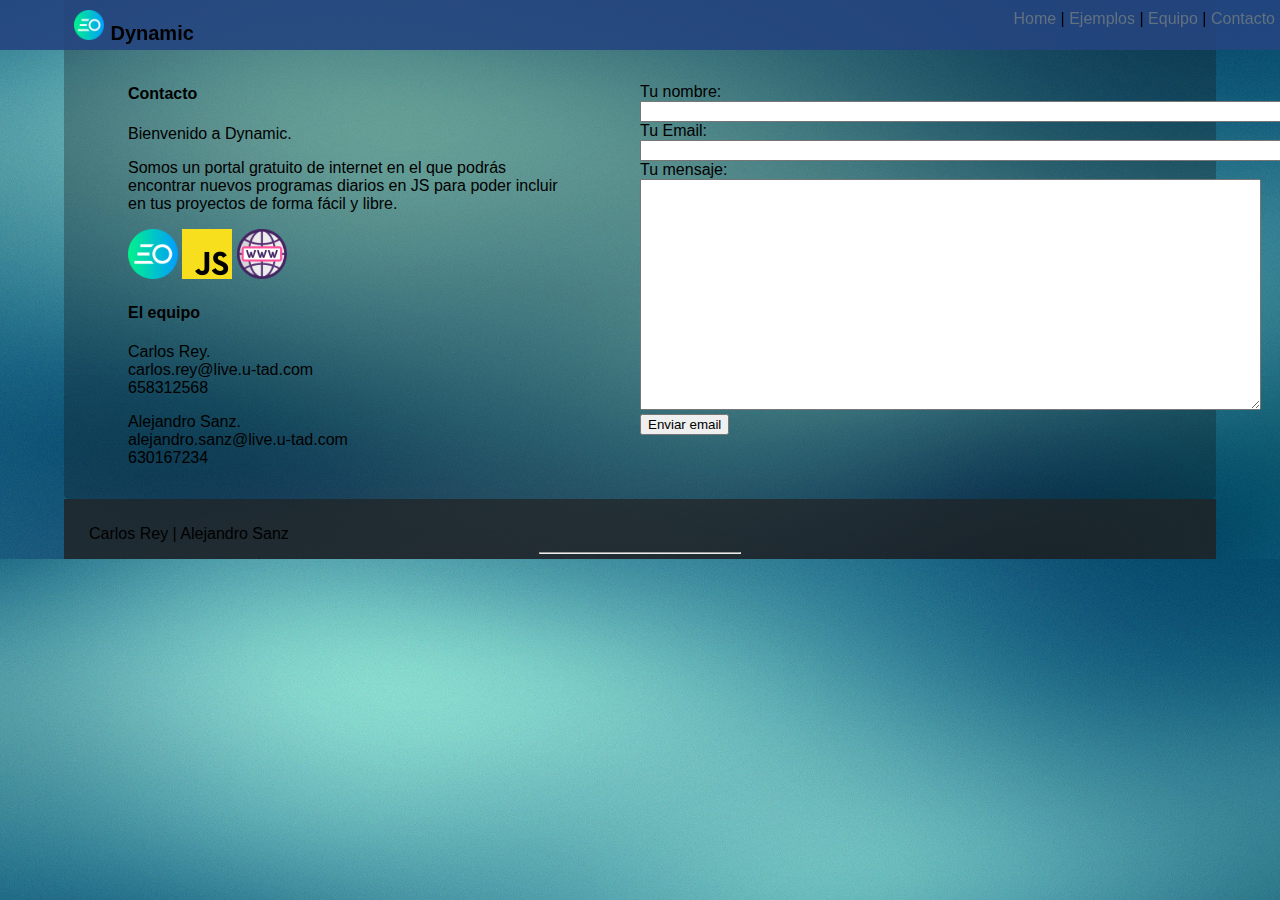
<file: contacto.html>
<!DOCTYPE html>
<html lang="es">
  <head>
    <meta charset="utf-8"/>
    <meta name="author" content="AlejandroSanz-CarlosRey"/>
    <link rel="shortcut icon" type="image/png" href="./resources/logo.png"/>
    <link rel="stylesheet" type="text/css" href="./styles/style1.css"/>
    <link rel="stylesheet" type="text/css" href="./styles/styleEquipo.css"/>
    <title>LM_UD1_A03</title>
  </head>
  <body>
    <header>
        <img id="logo" src="./resources/logo.png" alt="Logo" />
        <h1 id="title">Dynamic</h1>
        <div id="dmenu">
          <p class="separador">
          <a class="HeaderA" href="index.html">Home</a>
          <p class="separador">|</p>
          <a class="HeaderA" href="Ejemplos.html">Ejemplos</a>
          <p class="separador">|</p>
          <a class="HeaderA" href="equipo.html">Equipo</a>
          <p class="separador">|</p>
          <a class="HeaderA" href="contacto.html">Contacto</a>
        </div>
    </header>
    <article>
      <h4>Contacto</h4>
      <div class="explicacion">
        <p>Bienvenido a Dynamic.</p>
        <p>Somos un portal gratuito de internet en el que podrás encontrar nuevos
          programas diarios en JS para poder incluir en tus proyectos de forma
          fácil y libre.</p>
        <img src="./resources/logo.png" alt="Imagen de Dyynamic"/>
        <img src="./resources/js.png" alt="Imagen de JavaScript"/>
        <img src="./resources/internet.png" alt="Imagen de Internet"/>
      </div>
      <div class="explicacion">
        <h4>El equipo</h4>
        <p>Carlos Rey. <br/> carlos.rey@live.u-tad.com <br/>658312568</p>
          <p>Alejandro Sanz. <br/> alejandro.sanz@live.u-tad.com<br/>630167234</p>
      </div>
      <div id="imgMargenDiv">
        <div id="after_submit"></div>
        <form id="contact_form" action="#" method="POST" enctype="multipart/form-data">
          <div class="row">
            <label class="required" for="name">Tu nombre:</label><br />
            <input id="name" class="input" name="name" type="text" value="" size="80" /><br />
            <span id="name_validation" class="error_message"></span>
          </div>
          <div class="row">
            <label class="required" for="email">Tu Email:</label><br />
            <input id="email" class="input" name="email" type="text" value="" size="80" /><br />
            <span id="email_validation" class="error_message"></span>
          </div>
          <div class="row">
            <label class="required" for="message">Tu mensaje:</label><br />
            <textarea id="message" class="input" name="message" rows="15" cols="75"></textarea><br />
            <span id="message_validation" class="error_message"></span>
          </div>

            <input id="submit_button" type="submit" value="Enviar email" />
        </form>      </div>
    </article>
    <footer>
      <p class="txtFooter">Carlos Rey | Alejandro Sanz</p>
      <!-- <img class="imgEj" src="./resources/logo.jpg"/> -->
      <hr/>
    </footer>
  </body>
</html>
</file>
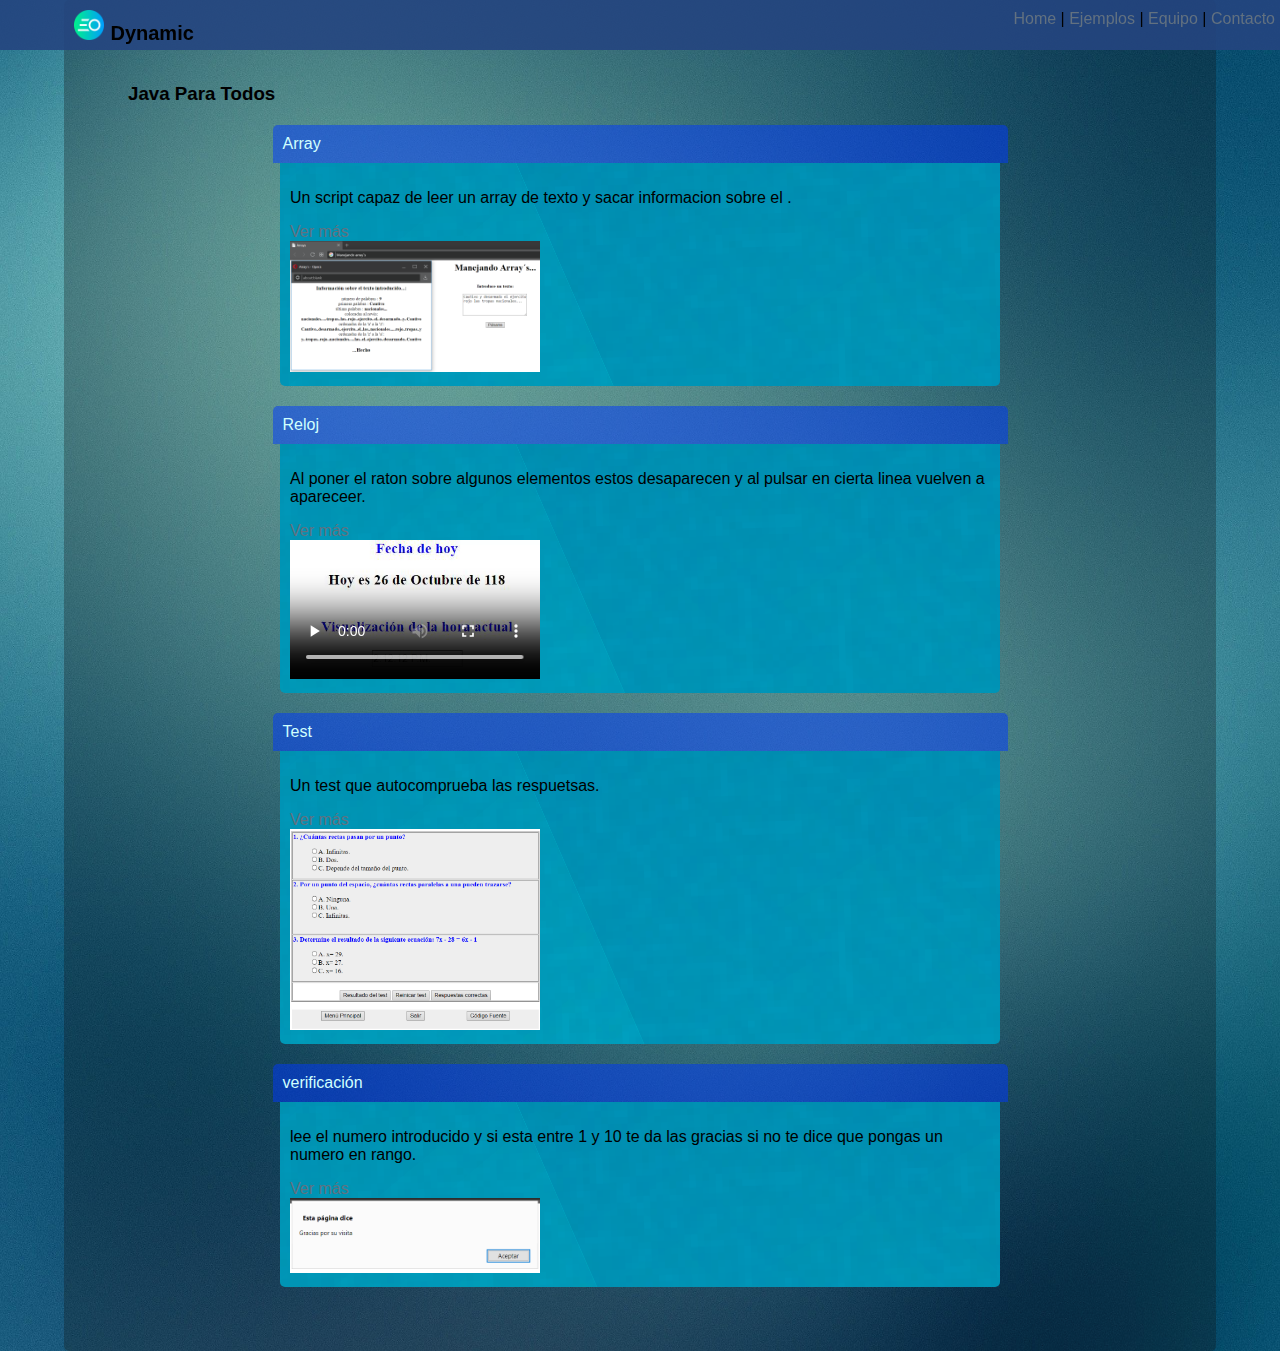
<file: Ejemplos.html>
<!DOCTYPE html>
<html lang="es">
  <head>
    <meta charset="utf-8"/>
    <meta name="author" content="AlejandroSanz-CarlosRey"/>
    <link rel="shortcut icon" type="image/png" href="./resources/logo.png"/>
    <link rel="stylesheet" type="text/css" href="./styles/style1.css"/>
    <title>LM_UD1_A03</title>
  </head>
  <body>
    <header>
        <img id="logo" src="./resources/logo.png" alt="Logo"/>
        <h1 id="title">Dynamic</h1>
        <div id="dmenu">
          <p class="separador">
          <a class="HeaderA" href="index.html">Home</a>
          <p class="separador">|</p>
          <a class="HeaderA" href="Ejemplos.html">Ejemplos</a>
          <p class="separador">|</p>
          <a class="HeaderA" href="equipo.html">Equipo</a>
          <p class="separador">|</p>
          <a class="HeaderA" href="contacto.html">Contacto</a>
        </div>
    </header>
    <article>
      <h3>Java Para Todos</h3>
      <div class="divGeneralEj">
        <p class="titleEj">Array</p>
        <div class="divEj">
          <p class="txtEJ">Un script capaz de leer un array de texto y sacar informacion sobre el .</p>
          <a class="imgEj" href="./EJava/array.html">Ver más</a><br>
        <img class="imgEj" alt="arrays" src="./resources/arrays.png"/>
        </div>
      </div>
      <div class="divGeneralEj">
        <p class="titleEj">Reloj</p>
        <div class="divEj">
          <p class="txtEJ">Al poner el raton sobre algunos elementos estos desaparecen y al pulsar en cierta linea vuelven a apareceer.</p>
          <a class="aEj" href="./EJava/reloj.html">Ver más</a><br>
          <video class="imgEj" controls loop autoplay >
            <source src="./resources/Reloj.mp4">
            </video>
        </div>
      </div>
      <div class="divGeneralEj">
        <p class="titleEj">Test</p>
        <div class="divEj">
          <p class="txtEJ">Un test que autocomprueba las respuetsas.</p>
          <a class="aEj" href="./EJava/test.html">Ver más</a><br>
        <img class="imgEj" alt="test" src="./resources/test.png"/>
        </div>
      </div>
      <div class="divGeneralEj">
        <p class="titleEj">verificación</p>
        <div class="divEj">
          <p class="txtEJ">lee el numero introducido y si esta entre 1 y 10 te da las gracias si no te dice que pongas un numero en rango.</p>
          <a class="aEj" href="./EJava/verificacion.html">Ver más</a><br>
            <img class="imgEj" alt="verificacion" src="./resources/veri.png"/>
        </div>
      </div>
    </article>
</file>
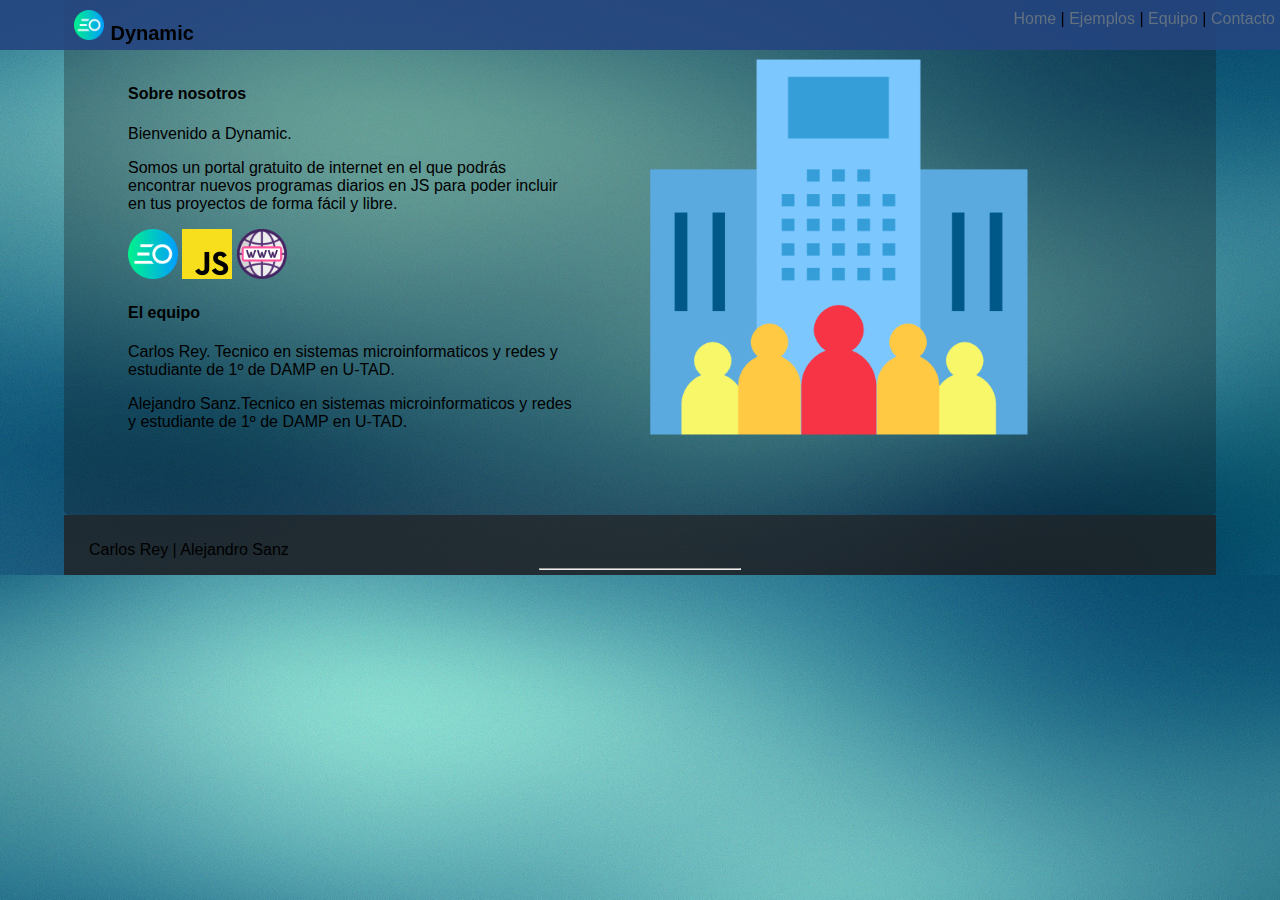
<file: equipo.html>
<!DOCTYPE html>
<html lang="es">
  <head>
    <meta charset="utf-8"/>
    <meta name="author" content="AlejandroSanz-CarlosRey"/>
    <link rel="shortcut icon" type="image/png" href="./resources/logo.png"/>
    <link rel="stylesheet" type="text/css" href="./styles/style1.css"/>
    <link rel="stylesheet" type="text/css" href="./styles/styleEquipo.css"/>
    <title>LM_UD1_A03</title>
  </head>
  <body>
    <header>
        <img id="logo" src="./resources/logo.png" alt="Logo" />
        <h1 id="title">Dynamic</h1>
        <div id="dmenu">
          <p class="separador">
          <a class="HeaderA" href="index.html">Home</a>
          <p class="separador">|</p>
          <a class="HeaderA" href="Ejemplos.html">Ejemplos</a>
          <p class="separador">|</p>
          <a class="HeaderA" href="equipo.html">Equipo</a>
          <p class="separador">|</p>
          <a class="HeaderA" href="contacto.html">Contacto</a>
        </div>
    </header>
    <article>
      <h4>Sobre nosotros</h4>
      <div class="explicacion">
        <p>Bienvenido a Dynamic.</p>
        <p>Somos un portal gratuito de internet en el que podrás encontrar nuevos
          programas diarios en JS para poder incluir en tus proyectos de forma
          fácil y libre.</p>
        <img src="./resources/logo.png" alt="Imagen de Dyynamic"/>
        <img src="./resources/js.png" alt="Imagen de JavaScript"/>
        <img src="./resources/internet.png" alt="Imagen de Internet"/>
      </div>
      <div class="explicacion">
        <h4>El equipo</h4>
        <p>Carlos Rey. Tecnico en sistemas microinformaticos y redes y estudiante de 1º de DAMP en U-TAD.</p>
          <p>Alejandro Sanz.Tecnico en sistemas microinformaticos y redes y estudiante de 1º de DAMP en U-TAD.</p>
      </div>
      <div id="imgMargenDiv">
        <img id="imgMargen" src="./resources/empresa.png" alt="Equipo de Dynamic">
      </div>
    </article>
    <footer>
      <p class="txtFooter">Carlos Rey | Alejandro Sanz</p>
      <!-- <img class="imgEj" src="./resources/logo.jpg"/> -->
      <hr/>
    </footer>
  </body>
</html>
</file>
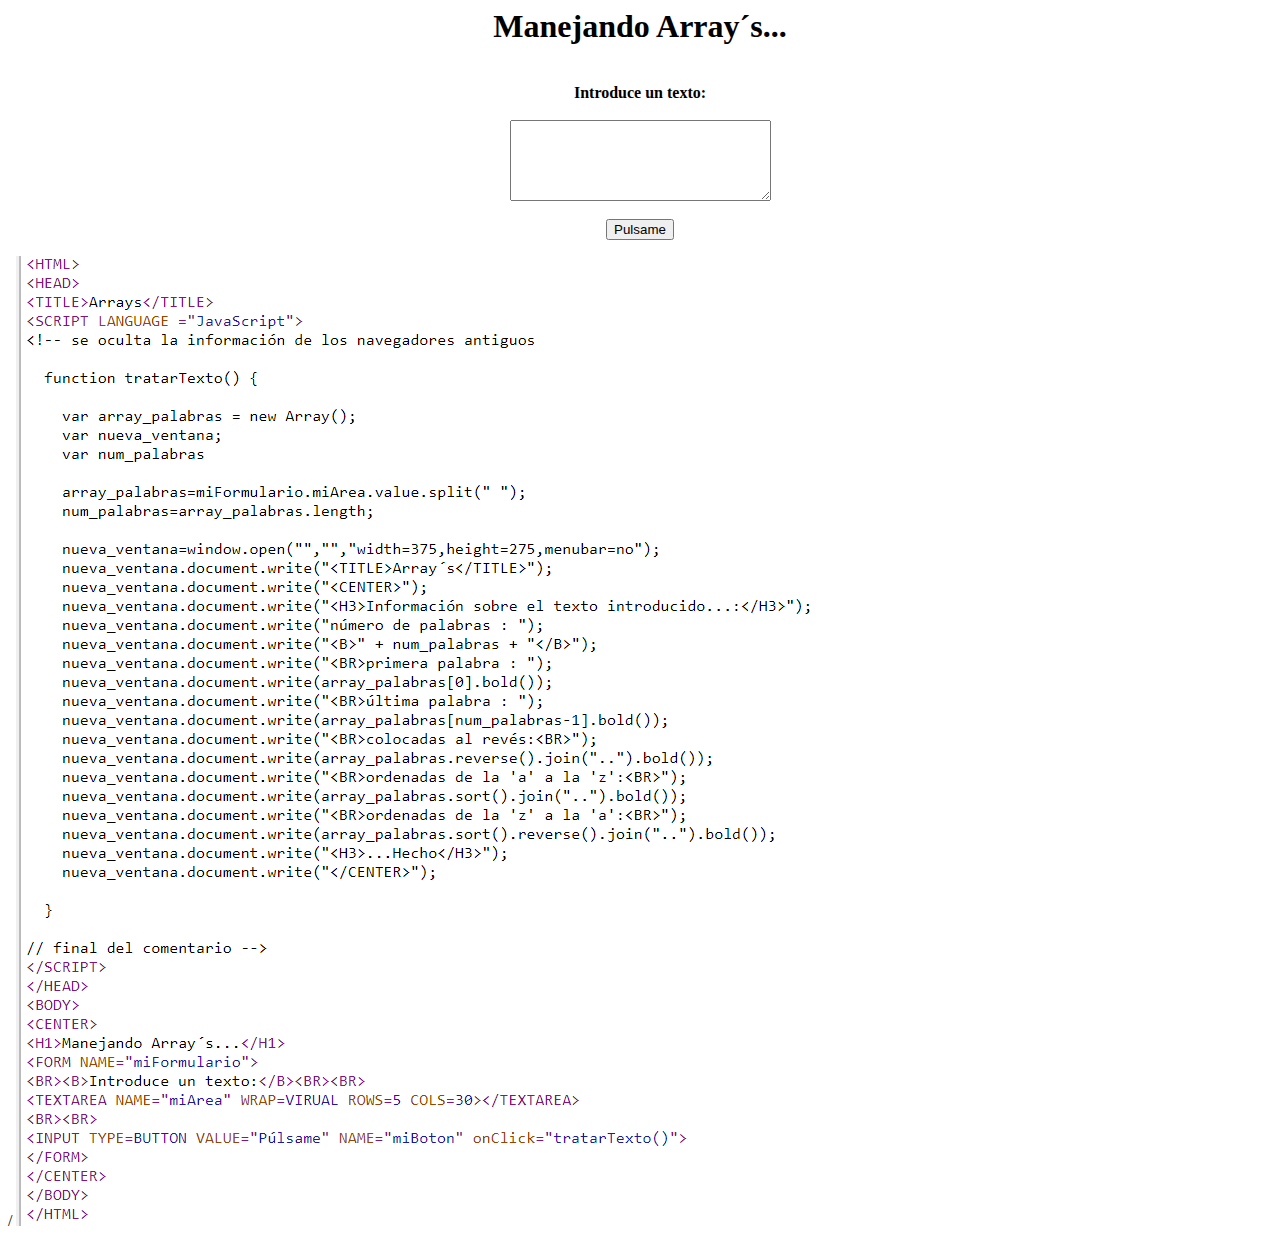
<file: EJava/array.html>
<HTML>
<HEAD>
  <meta charset="utf-8"/>
  <meta name="author" content="AlejandroSanz-CarlosRey"/>
  <link rel="shortcut icon" type="image/png" href="../resources/logo.png"/>
<TITLE>Arrays</TITLE>
<SCRIPT LANGUAGE ="JavaScript">
<!-- se oculta la informacion de los navegadores antiguos

  function tratarTexto() {

    var array_palabras = new Array();
    var nueva_ventana;
    var num_palabras

    array_palabras=miFormulario.miArea.value.split(" ");
    num_palabras=array_palabras.length;

    nueva_ventana=window.open("","","width=375,height=275,menubar=no");
    nueva_ventana.document.write("<TITLE>Array´s</TITLE>");
    nueva_ventana.document.write("<CENTER>");
    nueva_ventana.document.write("<H3>Informacion sobre el texto introducido...:</H3>");
    nueva_ventana.document.write("numero de palabras : ");
    nueva_ventana.document.write("<B>" + num_palabras + "</B>");
    nueva_ventana.document.write("<BR>primera palabra : ");
    nueva_ventana.document.write(array_palabras[0].bold());
    nueva_ventana.document.write("<BR>ultima palabra : ");
    nueva_ventana.document.write(array_palabras[num_palabras-1].bold());
    nueva_ventana.document.write("<BR>colocadas al reves:<BR>");
    nueva_ventana.document.write(array_palabras.reverse().join("..").bold());
    nueva_ventana.document.write("<BR>ordenadas de la 'a' a la 'z':<BR>");
    nueva_ventana.document.write(array_palabras.sort().join("..").bold());
    nueva_ventana.document.write("<BR>ordenadas de la 'z' a la 'a':<BR>");
    nueva_ventana.document.write(array_palabras.sort().reverse().join("..").bold());
    nueva_ventana.document.write("<H3>...Hecho</H3>");
    nueva_ventana.document.write("</CENTER>");

  }

// final del comentario -->
</SCRIPT>
</HEAD>
<BODY>
<CENTER>
<H1>Manejando Array´s...</H1>
<FORM NAME="miFormulario">
<BR><B>Introduce un texto:</B><BR><BR>
<TEXTAREA NAME="miArea" WRAP=VIRUAL ROWS=5 COLS=30></TEXTAREA>
<BR><BR>
<INPUT TYPE=BUTTON VALUE="Pulsame" NAME="miBoton" onClick="tratarTexto()">
</FORM>
</CENTER>/
<img src="../resources/codigoArrays.png"/>
</BODY>
</HTML>
</file>
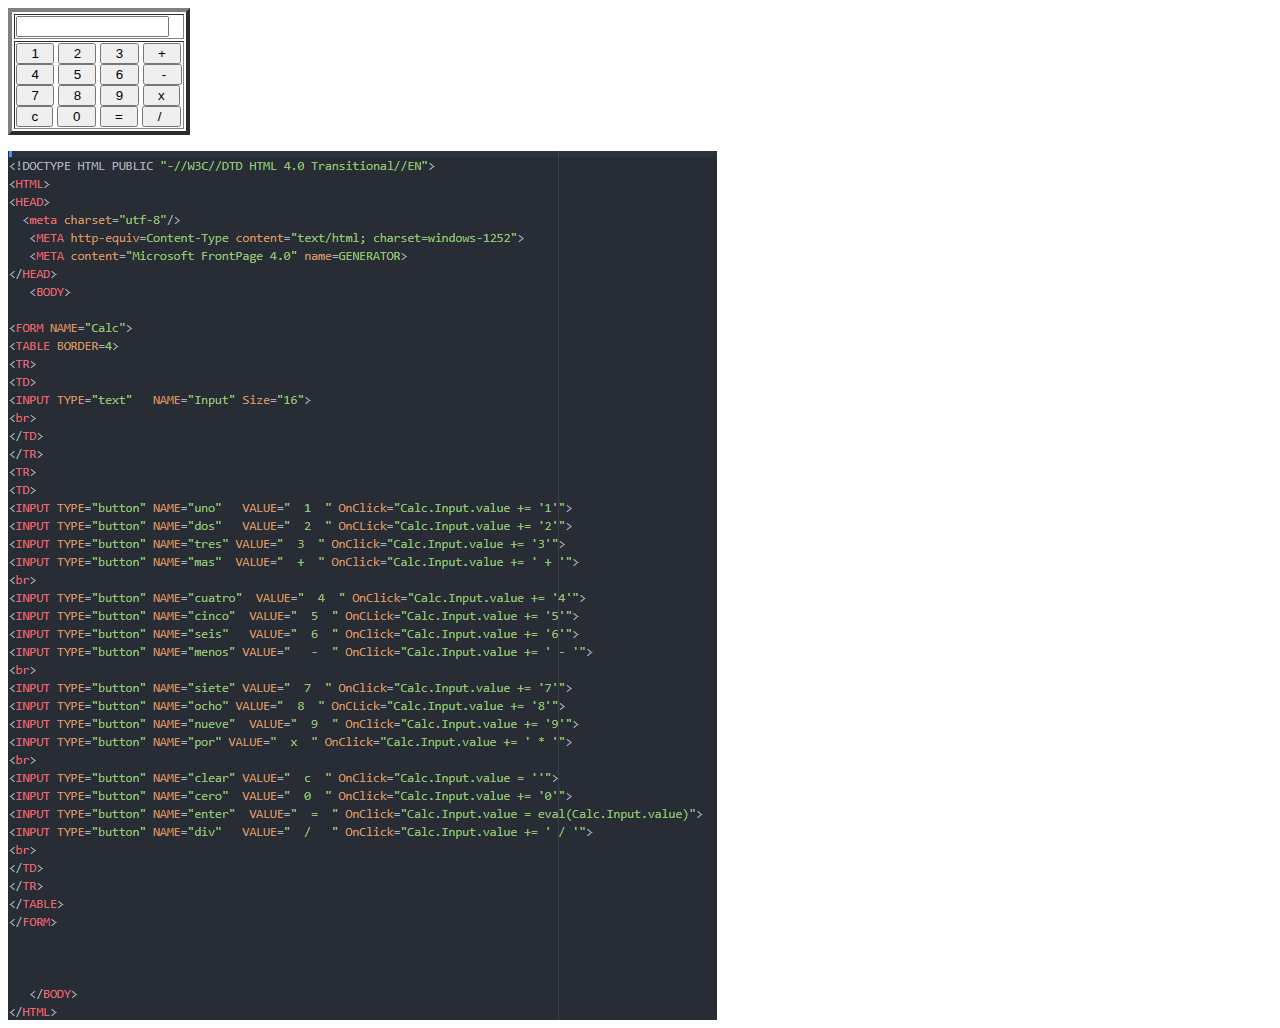
<file: EJava/calculadora.html>
<!DOCTYPE HTML PUBLIC "-//W3C//DTD HTML 4.0 Transitional//EN">
<HTML>
<HEAD>
  <meta charset="utf-8"/>

   <META http-equiv=Content-Type content="text/html; charset=windows-1252">
   <META content="Microsoft FrontPage 4.0" name=GENERATOR>
     <link rel="shortcut icon" type="image/png" href="../resources/logo.png"/>
</HEAD>
   <BODY>

<FORM NAME="Calc">
<TABLE BORDER=4>
<TR>
<TD>
<INPUT TYPE="text"   NAME="Input" Size="16">
<br>
</TD>
</TR>
<TR>
<TD>
<INPUT TYPE="button" NAME="uno"   VALUE="  1  " OnClick="Calc.Input.value += '1'">
<INPUT TYPE="button" NAME="dos"   VALUE="  2  " OnCLick="Calc.Input.value += '2'">
<INPUT TYPE="button" NAME="tres" VALUE="  3  " OnClick="Calc.Input.value += '3'">
<INPUT TYPE="button" NAME="mas"  VALUE="  +  " OnClick="Calc.Input.value += ' + '">
<br>
<INPUT TYPE="button" NAME="cuatro"  VALUE="  4  " OnClick="Calc.Input.value += '4'">
<INPUT TYPE="button" NAME="cinco"  VALUE="  5  " OnCLick="Calc.Input.value += '5'">
<INPUT TYPE="button" NAME="seis"   VALUE="  6  " OnClick="Calc.Input.value += '6'">
<INPUT TYPE="button" NAME="menos" VALUE="   -  " OnClick="Calc.Input.value += ' - '">
<br>
<INPUT TYPE="button" NAME="siete" VALUE="  7  " OnClick="Calc.Input.value += '7'">
<INPUT TYPE="button" NAME="ocho" VALUE="  8  " OnCLick="Calc.Input.value += '8'">
<INPUT TYPE="button" NAME="nueve"  VALUE="  9  " OnClick="Calc.Input.value += '9'">
<INPUT TYPE="button" NAME="por" VALUE="  x  " OnClick="Calc.Input.value += ' * '">
<br>
<INPUT TYPE="button" NAME="clear" VALUE="  c  " OnClick="Calc.Input.value = ''">
<INPUT TYPE="button" NAME="cero"  VALUE="  0  " OnClick="Calc.Input.value += '0'">
<INPUT TYPE="button" NAME="enter"  VALUE="  =  " OnClick="Calc.Input.value = eval(Calc.Input.value)">
<INPUT TYPE="button" NAME="div"   VALUE="  /   " OnClick="Calc.Input.value += ' / '">
<br>
</TD>
</TR>
</TABLE>
</FORM>

<img src="../resources/codigoCalculadora.png"/>

   </BODY>
</HTML>
</file>
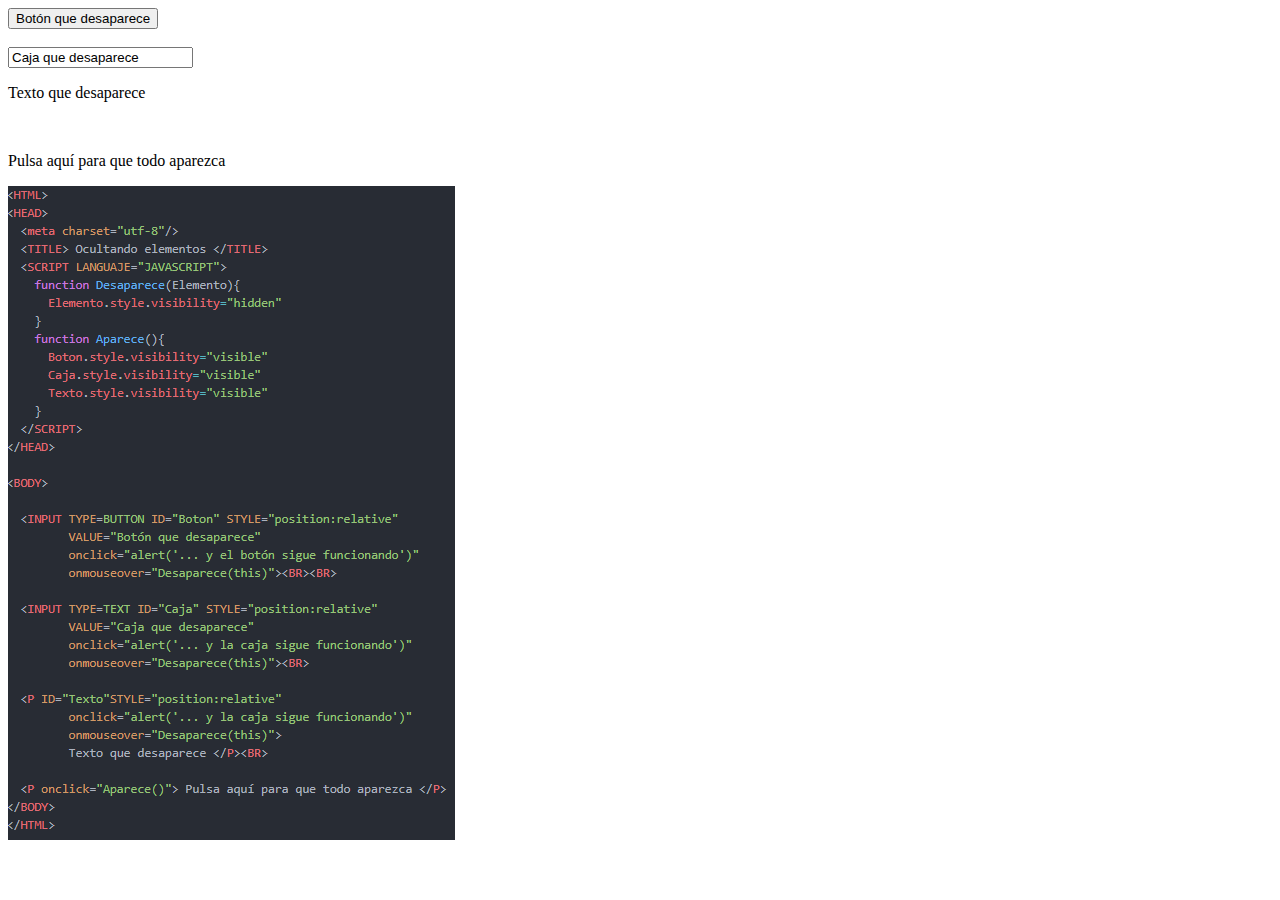
<file: EJava/esconder.html>
<HTML>
<HEAD>
  <meta charset="utf-8"/>
  <link rel="shortcut icon" type="image/png" href="../resources/logo.png"/>
  <TITLE> Ocultando elementos </TITLE>
  <SCRIPT LANGUAJE="JAVASCRIPT">
    function Desaparece(Elemento){
      Elemento.style.visibility="hidden"
    }
    function Aparece(){
      Boton.style.visibility="visible"
      Caja.style.visibility="visible"
      Texto.style.visibility="visible"
    }
  </SCRIPT>
</HEAD>

<BODY>

  <INPUT TYPE=BUTTON ID="Boton" STYLE="position:relative"
         VALUE="Botón que desaparece"
         onclick="alert('... y el botón sigue funcionando')"
         onmouseover="Desaparece(this)"><BR><BR>

  <INPUT TYPE=TEXT ID="Caja" STYLE="position:relative"
         VALUE="Caja que desaparece"
         onclick="alert('... y la caja sigue funcionando')"
         onmouseover="Desaparece(this)"><BR>

  <P ID="Texto"STYLE="position:relative"
         onclick="alert('... y la caja sigue funcionando')"
         onmouseover="Desaparece(this)">
         Texto que desaparece </P><BR>

  <P onclick="Aparece()"> Pulsa aquí para que todo aparezca </P>
  <img src="../resources/codigoEsconder.png"/>
</BODY>
</HTML>
</file>
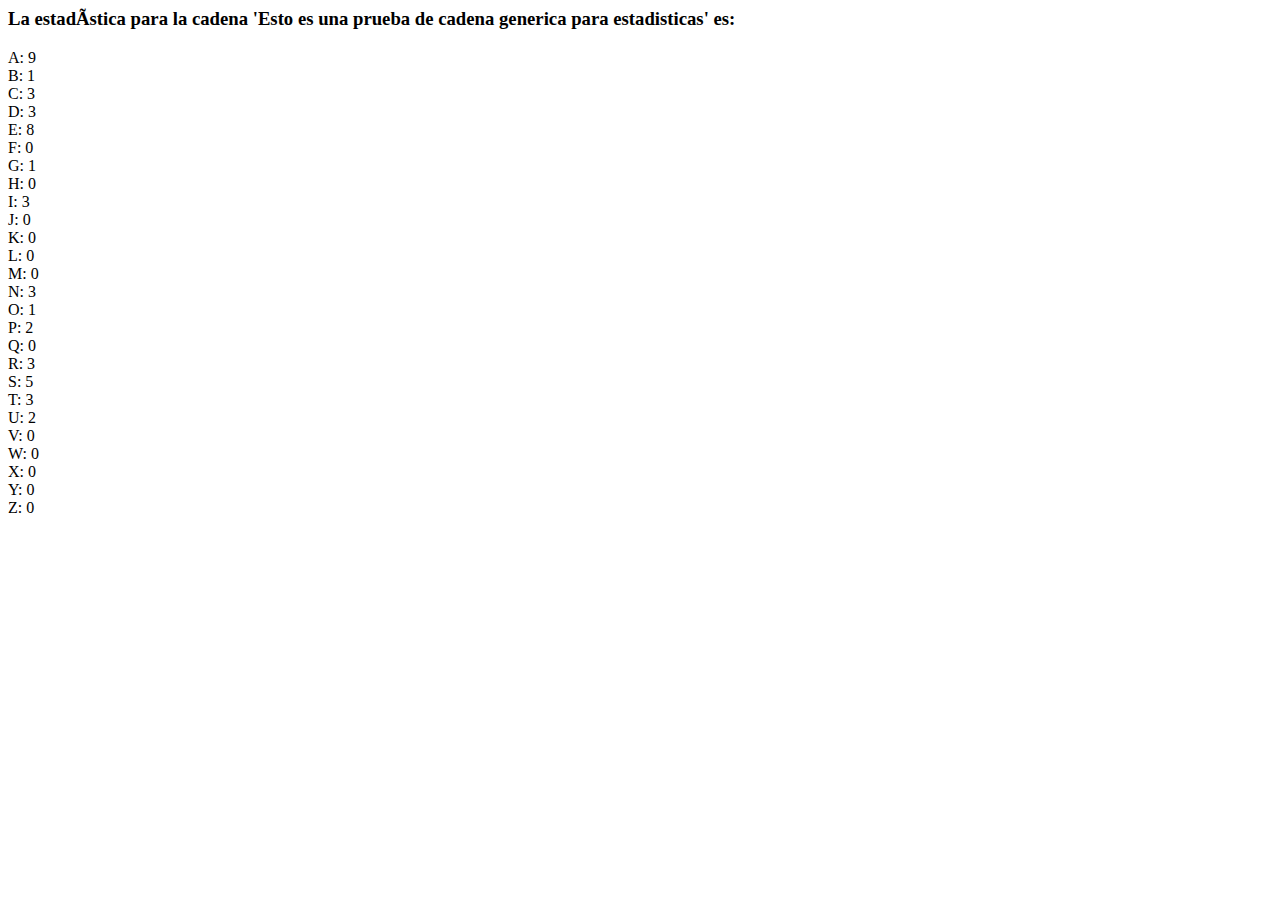
<file: EJava/estadistica.html>
<HTML>
<HEAD>
   <META http-equiv=Content-Type content="text/html; charset=windows-1252">
<script language=javascript>
function estadistica(cad)
{
	cad = cad.toUpperCase();
	var v = new Array();
	for(i=0;i<26;i++)
		v[i]=0;
	for(i=0;i<cad.length;i++)
	{
		switch(cad.charAt(i))
		{
			case 'A': v[0]++; break;
			case 'B': v[1]++; break;
			case 'C': v[2]++; break;
			case 'D': v[3]++; break;
			case 'E': v[4]++; break;
			case 'F': v[5]++; break;
			case 'G': v[6]++; break;
			case 'H': v[7]++; break;
			case 'I': v[8]++; break;
			case 'J': v[9]++; break;
			case 'K': v[10]++; break;
			case 'L': v[11]++; break;
			case 'M': v[12]++; break;
			case 'N': v[13]++; break;
			case 'O': v[14]++; break;
			case 'P': v[15]++; break;
			case 'Q': v[16]++; break;
			case 'R': v[17]++; break;
			case 'S': v[18]++; break;
			case 'T': v[19]++; break;
			case 'U': v[20]++; break;
			case 'V': v[21]++; break;
			case 'W': v[22]++; break;
			case 'X': v[23]++; break;
			case 'Y': v[24]++; break;
			case 'Z': v[25]++; break;
		}
	}
	for(i=0;i<26;i++)
	{
		switch(i)
		{
			case 0: document.write('A: '); break;
			case 1: document.write('B: '); break;
			case 2: document.write('C: '); break;
			case 3: document.write('D: '); break;
			case 4: document.write('E: '); break;
			case 5: document.write('F: '); break;
			case 6: document.write('G: '); break;
			case 7: document.write('H: '); break;
			case 8: document.write('I: '); break;
			case 9: document.write('J: '); break;
			case 10: document.write('K: '); break;
			case 11: document.write('L: '); break;
			case 12: document.write('M: '); break;
			case 13: document.write('N: '); break;
			case 14: document.write('O: '); break;
			case 15: document.write('P: '); break;
			case 16: document.write('Q: '); break;
			case 17: document.write('R: '); break;
			case 18: document.write('S: '); break;
			case 19: document.write('T: '); break;
			case 20: document.write('U: '); break;
			case 21: document.write('V: '); break;
			case 22: document.write('W: '); break;
			case 23: document.write('X: '); break;
			case 24: document.write('Y: '); break;
			case 25: document.write('Z: '); break;
		}
		document.write(v[i]);
		document.write('<br>');
	}
}
</script>
</HEAD>
<BODY>
<H3>La estadística para la cadena 'Esto es una prueba de cadena generica para estadisticas' es:</H3>

<script language="javascript">
estadistica('Esto es una prueba de cadena generica para estadisticas');
</script>

</BODY>
</HTML>
</file>
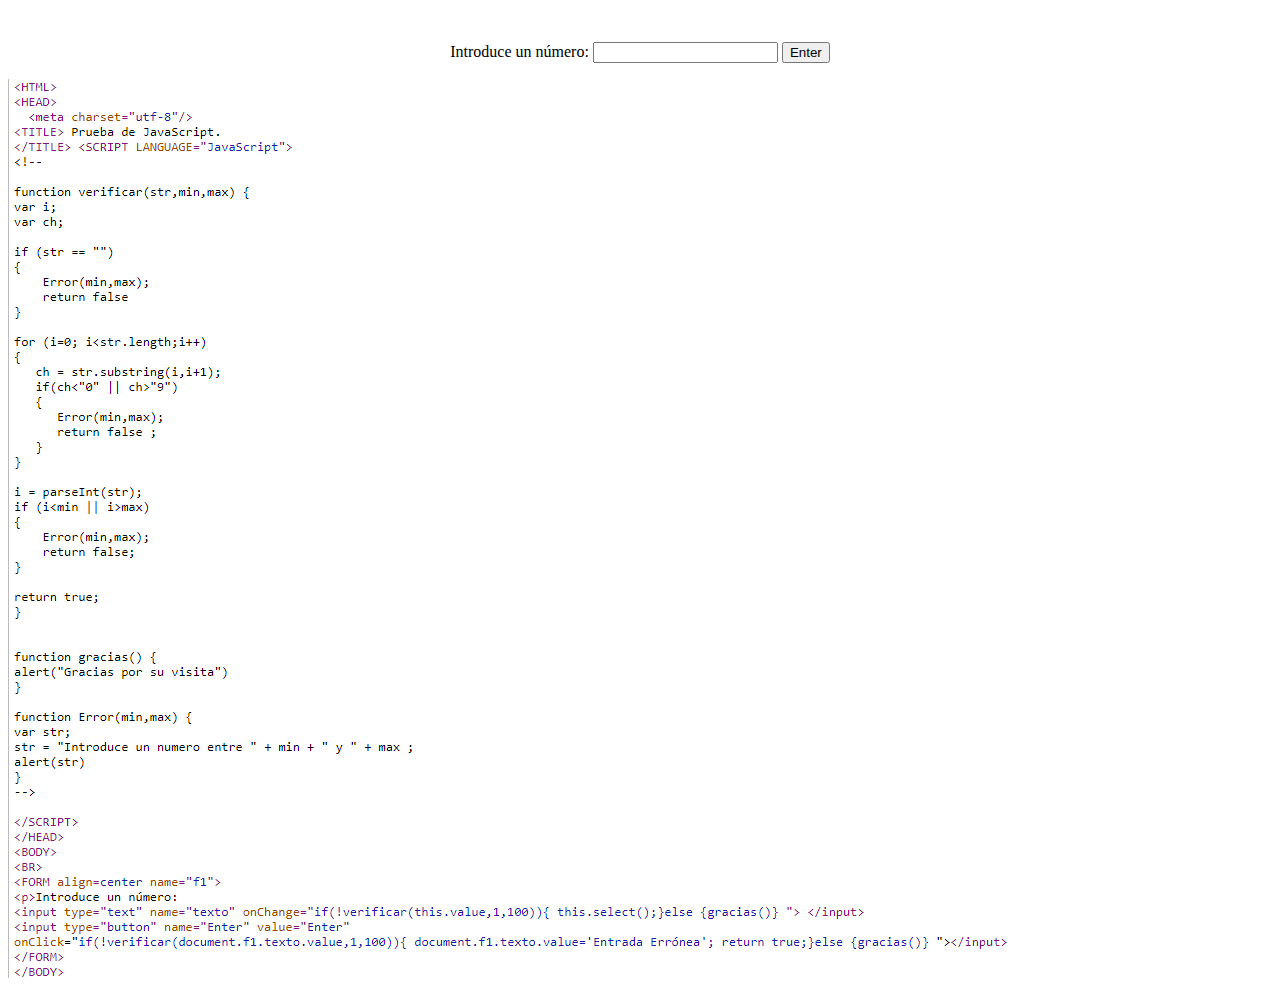
<file: EJava/verificacion.html>
<HTML>
<HEAD>
  <meta charset="utf-8"/>
<TITLE> Prueba de JavaScript.
</TITLE> <SCRIPT LANGUAGE="JavaScript">
<!--

function verificar(str,min,max) {
var i;
var ch;

if (str == "")
{
    Error(min,max);
    return false
}

for (i=0; i<str.length;i++)
{
   ch = str.substring(i,i+1);
   if(ch<"0" || ch>"9")
   {
      Error(min,max);
      return false ;
   }
}

i = parseInt(str);
if (i<min || i>max)
{
    Error(min,max);
    return false;
}

return true;
}


function gracias() {
alert("Gracias por su visita")
}

function Error(min,max) {
var str;
str = "Introduce un numero entre " + min + " y " + max ;
alert(str)
}
-->

</SCRIPT>
</HEAD>
<BODY>
<BR>
<FORM align=center name="f1">
<p>Introduce un número:
<input type="text" name="texto" onChange="if(!verificar(this.value,1,100)){ this.select();}else {gracias()} "> </input>
<input type="button" name="Enter" value="Enter"
onClick="if(!verificar(document.f1.texto.value,1,100)){ document.f1.texto.value='Entrada Errónea'; return true;}else {gracias()} "></input>
</FORM>
<img src="../resources/codveri.png"/>
</BODY>
</HTML>
</file>
<file: styles/style1.css>
header{
  background-color: rgba(37, 69, 128, 0.9);
  /* rgba(59, 72, 96, 0.9) */
  height: 30px;
  margin: 0;
  padding: 10px;
  position: fixed;
  width: 100%;
}
body{
  background-image: url("../resources/fondo2.jpg");
  background-repeat: round;
  height: 100%;
  margin: 0;
  min-width: 500px;
  font-family: sans-serif;
}
a{
  text-decoration: none;
  color: #627180;
} a:hover{
  color: #ffffff;
}
.HeaderA{
  color: #627180;
}
article{
  margin: 0 5%;
  padding: 5%;
  background-color: rgba(19, 19, 19, 0.3);
  border-radius: 5px;
  height: 100%;
}
footer{
  margin: 0 5%;
  padding: 25px;
  height: 10px;
  background-color: rgba(32, 32, 32, 0.8);
}
hr{
width: 200px;
}
#logo{
  width: 30px;
  margin-left: 5%;
}
#dmenu{
  float: right;
  margin-right: 15px;
  color: #000000;
}
.separador{
  display: inline;
  margin: 0;
}
#title{
  display: inline;
  font-size: 20px;
  margin-left: 2px;
}.txtFooter{
  margin: 0;
  line-height: 20px;
}
.divEj{
  margin: auto;
  width: 700px;
  padding: 10px;
  background-color: rgba(157, 157, 157, 0.4);
  /* border-radius: 5px; */
  /* border: black solid 2px; */
  border-bottom-left-radius: 5px;
  border-bottom-right-radius: 5px;
  background-image: url("../resources/fondo.png");
  background-repeat: space;
}
.imgEj{
  width: 250px;
}
.titleEj{
  /* border: black solid 2px; */
  color: #d1fffe;
  margin: auto;
  background-color: rgba(0, 56, 255, 0.5);
  width: 715px;
  /* border-radius: 5px; */
  /* border-radius: 5px; */
  border-top-left-radius: 5px;
  border-top-right-radius: 5px;
  padding: 10px;
}
.divGeneralEj{
  margin: auto;
  margin-top: 20px;
  /* border: solid black 2px; */
}
</file>
<file: styles/styleEquipo.css>
body{
  min-width: 1150px;
}
#explicacionAll{
  width: 200px;
}
.explicacion{
  width: 450px;
}
.explicacion img{
  height: 50px;
}
#imgMargen{
  width: 400px;
  margin-top: 0px;
}
#imgMargenDiv{
  width: 400px;
  margin-left: 50%;
  margin-top: -400px;
}
</file>
